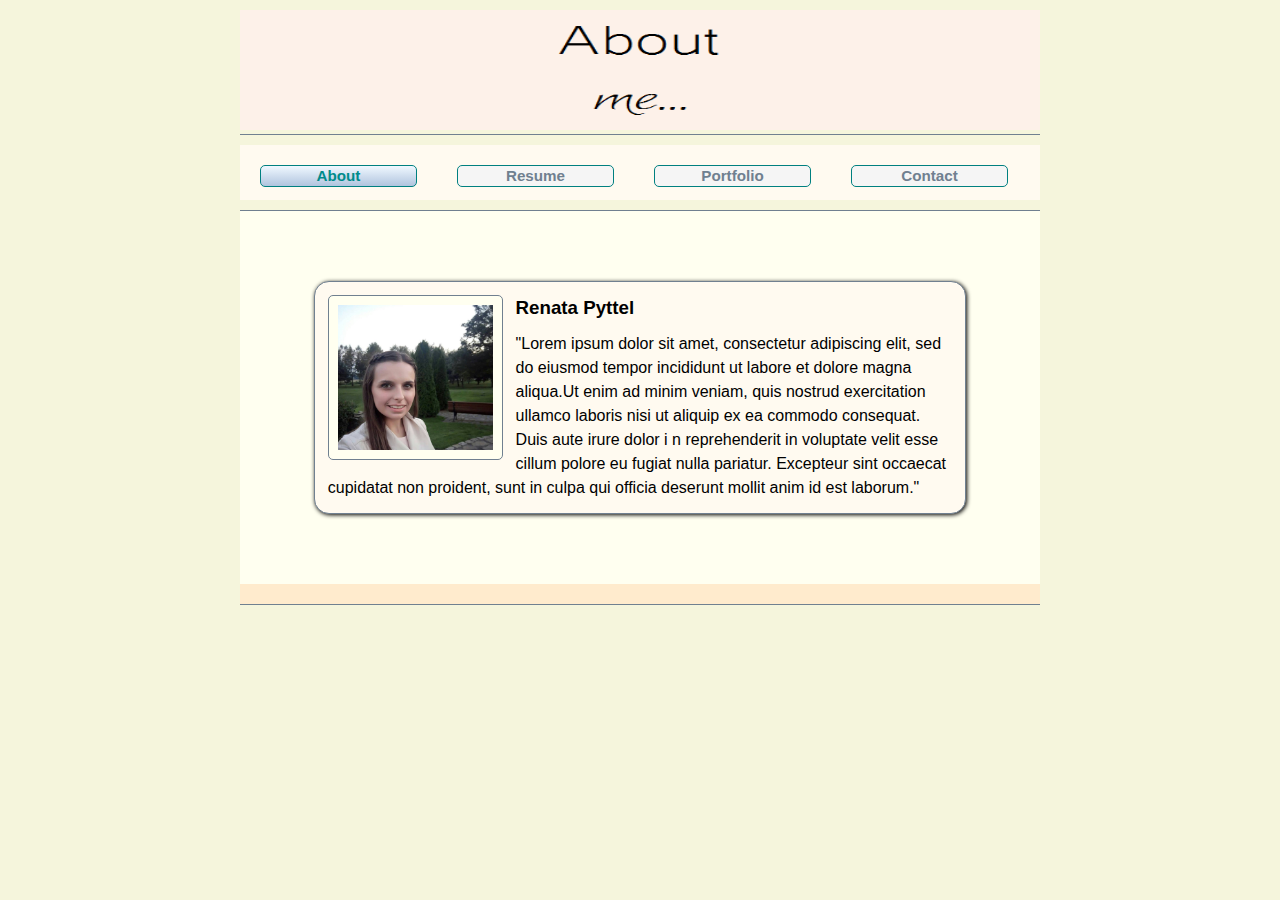
<file: index.html>
<!DOCTYPE html>
<html lang="pl">
	<head>
		<meta charset="utf-8"/>
		<link type="text/css" rel="stylesheet" href="CSS/stylesheet.css" title="stylesheet"/>
		<title>My first website</title>
	</head>
	<body>
		<div id="wrapper">
			<div id="header">
			<img src="image/image_1.png" width="800" height="120" alt="image"/>
			</div>
			<div class="border"></div>
			<div id="links">
			<div id="nav">
				<ul>
					<li><a href="index.html" class="current">About</a></li>
					<li><a href="resume.html">Resume</a></li>
					<li><a href="portfolio.html">Portfolio</a></li>
					<li><a href="contact.html">Contact</a></li>
				</ul>
			</div>
			</div>
			<div class="border"></div>
			<div id="about"> 
			<div id="content">
			<img src="image/image_2.jpg" width="155" height="145" alt="image2"/>
				<h3>Renata Pyttel</h3>
				<p>"Lorem ipsum dolor sit amet, consectetur adipiscing elit, sed do eiusmod tempor incididunt ut 
				labore et dolore magna aliqua.Ut enim ad minim veniam, quis nostrud exercitation ullamco laboris nisi 
				ut aliquip ex ea commodo consequat. Duis aute irure dolor i n reprehenderit in voluptate velit esse 
				cillum polore eu fugiat nulla pariatur. Excepteur sint occaecat cupidatat non proident, sunt in culpa 
				qui officia deserunt mollit anim id est laborum."</p>
			</div>
			</div>
			<div id="footer"></div>
		</div>
	</body>
</html>
</file>
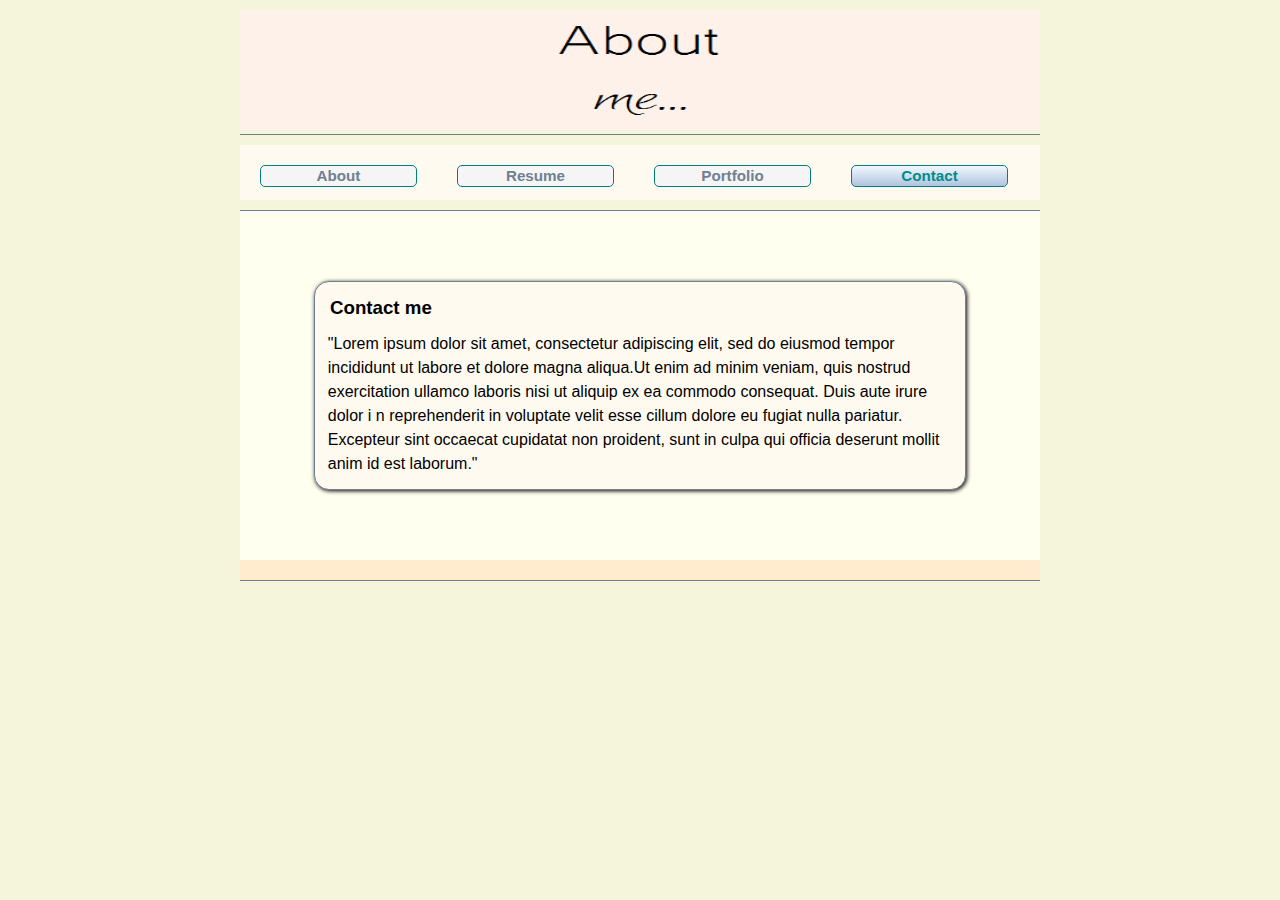
<file: contact.html>
<!DOCTYPE html>
<html lang="pl">
	<head>
		<meta charset="utf-8"/>
		<link type="text/css" rel="stylesheet" href="CSS/stylesheet.css" title="stylesheet"/>
		<title>My first website</title>
	</head>
	<body>
		<div id="wrapper">
			<div id="header">
			<img src="image/image_1.png" width="800" height="120" alt="image"/>
			</div>
			<div class="border"></div>
			<div id="links">
			<div id="nav">
				<ul>
					<li><a href="index.html">About</a></li>
					<li><a href="resume.html">Resume</a></li>
					<li><a href="portfolio.html">Portfolio</a></li>
					<li><a href="contact.html" class="current">Contact</a></li>
				</ul>
			</div>
			</div>
			<div class="border"></div>
			<div id="contact"> 
			<div id="content">
				<h3>Contact me</h3>
				<p>"Lorem ipsum dolor sit amet, consectetur adipiscing elit, sed do eiusmod tempor incididunt ut 
				labore et dolore magna aliqua.Ut enim ad minim veniam, quis nostrud exercitation ullamco laboris nisi 
				ut aliquip ex ea commodo consequat. Duis aute irure dolor i n reprehenderit in voluptate velit esse 
				cillum dolore eu fugiat nulla pariatur. Excepteur sint occaecat cupidatat non proident, sunt in culpa 
				qui officia deserunt mollit anim id est laborum."</p>
			</div>
			</div>
			<div id="footer"></div>
		</div>
	</body>
</html>
</file>
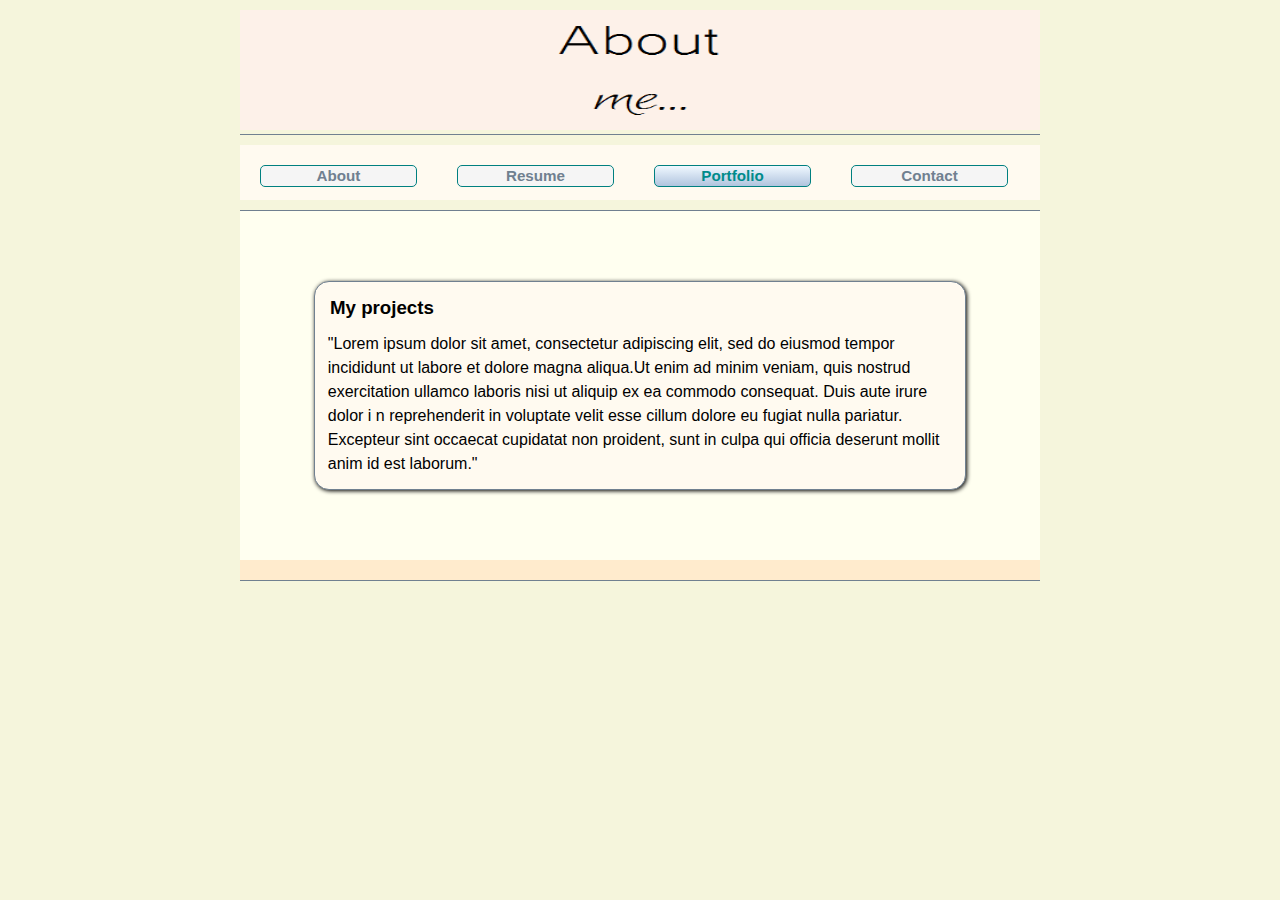
<file: portfolio.html>
<!DOCTYPE html>
<html lang="pl">
	<head>
		<meta charset="utf-8"/>
		<link type="text/css" rel="stylesheet" href="CSS/stylesheet.css" title="stylesheet"/>
		<title>My first website</title>
	</head>
	<body>
		<div id="wrapper">
			<div id="header">
			<img src="image/image_1.png" width="800" height="120" alt="image"/>
			</div>
			<div class="border"></div>
			<div id="links">
			<div id="nav">
				<ul>
					<li><a href="index.html">About</a></li>
					<li><a href="resume.html">Resume</a></li>
					<li><a href="portfolio.html" class="current">Portfolio</a></li>
					<li><a href="contact.html">Contact</a></li>
				</ul>
			</div>
			</div>
			<div class="border"></div>
			<div id="portfolio"> 
			<div id="content">
				<h3>My projects</h3>
				<p>"Lorem ipsum dolor sit amet, consectetur adipiscing elit, sed do eiusmod tempor incididunt ut 
				labore et dolore magna aliqua.Ut enim ad minim veniam, quis nostrud exercitation ullamco laboris nisi 
				ut aliquip ex ea commodo consequat. Duis aute irure dolor i n reprehenderit in voluptate velit esse 
				cillum dolore eu fugiat nulla pariatur. Excepteur sint occaecat cupidatat non proident, sunt in culpa 
				qui officia deserunt mollit anim id est laborum."</p>
			</div>
			</div>
			<div id="footer"></div>
		</div>
	</body>
</html>
</file>
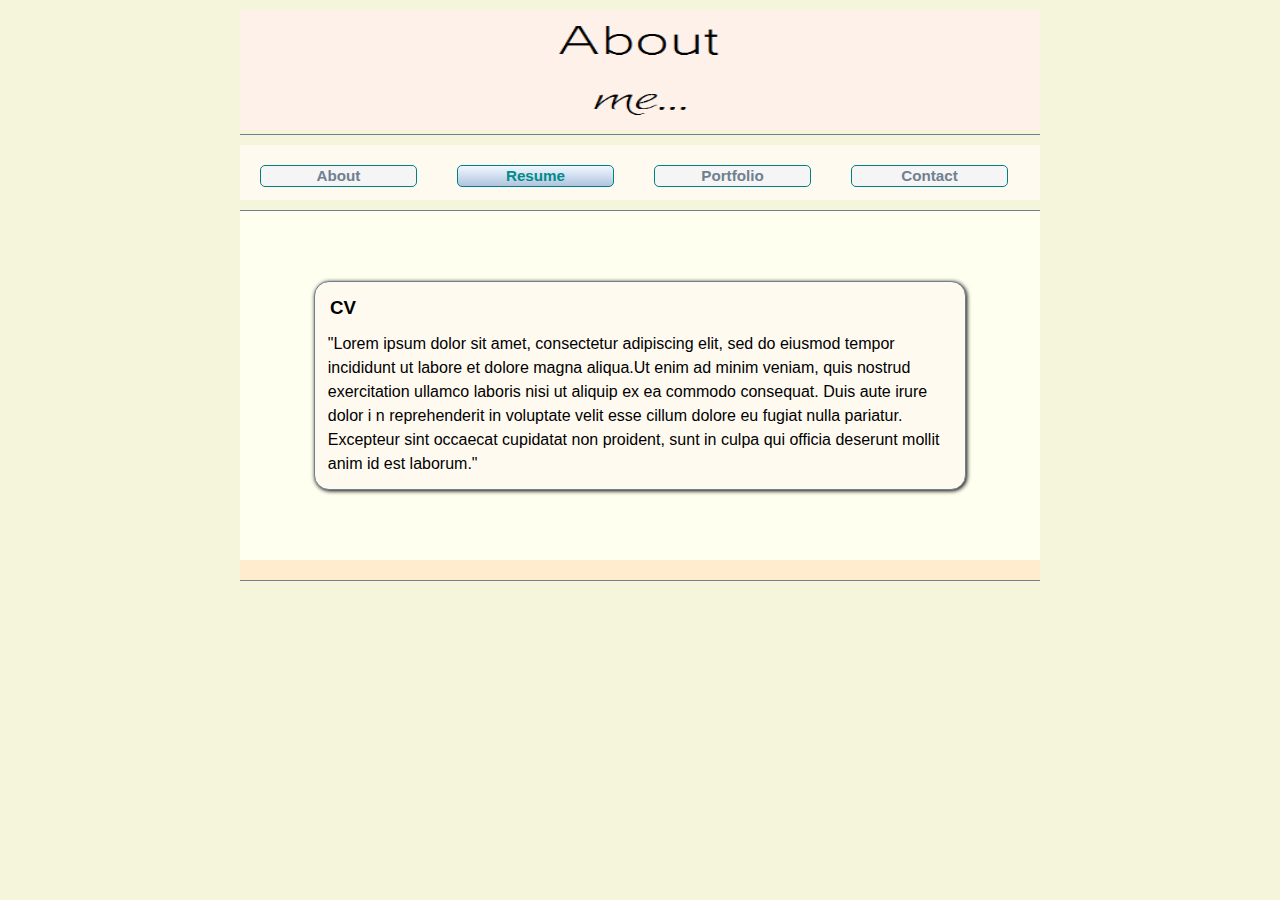
<file: resume.html>
<!DOCTYPE html>
<html lang="pl">
	<head>
		<meta charset="utf-8"/>
		<link type="text/css" rel="stylesheet" href="CSS/stylesheet.css" title="stylesheet"/>
		<title>My first website</title>
	</head>
	<body>
		<div id="wrapper">
			<div id="header">
			<img src="image/image_1.png" width="800" height="120" alt="image"/>
			</div>
			<div class="border"></div>
			<div id="links">
			<div id="nav">
				<ul>
					<li><a href="index.html">About</a></li>
					<li><a href="resume.html" class="current">Resume</a></li>
					<li><a href="portfolio.html">Portfolio</a></li>
					<li><a href="contact.html">Contact</a></li>
				</ul>
			</div>
			</div>
			<div class="border"></div>
			<div id="resume"> 
			<div id="content">
				<h3>CV</h3>
				<p>"Lorem ipsum dolor sit amet, consectetur adipiscing elit, sed do eiusmod tempor incididunt ut 
				labore et dolore magna aliqua.Ut enim ad minim veniam, quis nostrud exercitation ullamco laboris nisi 
				ut aliquip ex ea commodo consequat. Duis aute irure dolor i n reprehenderit in voluptate velit esse 
				cillum dolore eu fugiat nulla pariatur. Excepteur sint occaecat cupidatat non proident, sunt in culpa 
				qui officia deserunt mollit anim id est laborum."</p>
			</div>
			</div>
			<div id="footer"></div>
		</div>
	</body>
</html>
</file>
<file: CSS/stylesheet.css>
@charset "utf-8";

body, h1, h2, h3, h4, h5, h6, p, div, ul, li {
		margin: 0;
		padding: 0;
}

body {
		font-family: Calibri, Geneva, sans-serif;
		background-color: #F5F5DC;
}

#wrapper {
		width: 800px;
		margin: 10px auto;
}

#header {
		width: 800px;
		background: #F5F5DC;
		text-align: center;
}

#header img {
		padding-top: 0px;
		padding-bottom: 0px;				
}

.border {
		width: 800px;
		background: #708090;
		height: 1px;
}

#links {
		width: 800px;
		background: #c0c0c0;
}

#nav {
		width: 800px;
		background: #FFFAF0;
		height: 55px;
		margin: 10px auto;
}

#nav ul {
		list-style-type: none;	
}

#nav ul li {
		float: left;
}

#nav ul li a {
		display: block;
		height: 20px;
		line-height: 20px;
		background: #f5f5f5;
		width: 155px;
		font-size: 0.95em;
		font-weight: bold;
		color: #708090;
		text-align: center;
		text-decoration: none;
		margin: 20px;
		
		/*Border Radius*/
		border-radius: 5px;
		-moz-border-radius: 5px;
		-webkit-border-radius: 5px;
		border: 1px solid #008080;
}
		
#nav ul li a:hover {
		background: #e6e6fa;
		background: -moz-linear-gradient(top, #f0f8ff, #b0c4de);
		background: -webkit-gradient(linear, left top, left bottom, from(#f0f8ff), to(#b0c4de));		
}

#nav ul li a.current, #Nav ul li a.current:hover {
		background: #e6e6fa;
		background: -moz-linear-gradient(top, #f0f8ff, #b0c4de);
		background: -webkit-gradient(linear, left top, left bottom, from(#f0f8ff), to(#b0c4de));
		color: #008b8b;
		cursor: default;
}

#about {
		width: 800px;
		background: #FFFFF0;
		padding-top: 60px;
		padding-bottom: 60px;
}

#resume {
		width: 800px;
		background: #FFFFF0;
		padding-top: 60px;
		padding-bottom: 60px;
}

#portfolio {
		width: 800px;
		background: #FFFFF0;
		padding-top: 60px;
		padding-bottom: 60px;
}

#contact {
		width: 800px;
		background: #FFFFF0;
		padding-top: 60px;
		padding-bottom: 60px;
}

#content {
		width: 650px;
		margin: 10px auto;
		background: #FFFAF0;
		border: 1px solid #708090;
		
		/*Border Radius*/
		border-radius: 15px;
		-moz-border-radius: 15px;
		-webkit-border-radius: 15px;	
		
		/*Shadows*/
		box-shadow: 1px 1px 4px #000;
		-moz-border-radius: 1px 1px 4px #000;
		-webkit-border-radius: 	1px 1px 4px #000;
}

#content img {
		float: left;
		border: 1px solid #708090;
		background: #FFFFF0;
		padding: 9px;
		margin: 0.8em;
		
		/*Border Radius*/
		border-radius: 5px;
		-moz-border-radius: 5px;
		-webkit-border-radius: 5px;	
}

#content h3 {
		color: #000000;
		padding-top: 0.8em;
		padding-bottom: 0;
		padding-left: 0.8em;
		padding-right:0;
}

#content p {
		font-size: 1em;
		color: 	#000000;
		padding: 0.8em;
		line-height: 1.5em;
		
}

#footer {
		background: #FFEBCD;
		height: 20px;
		width: 800px;
		border-bottom: 1px solid #708090;
}
</file>
